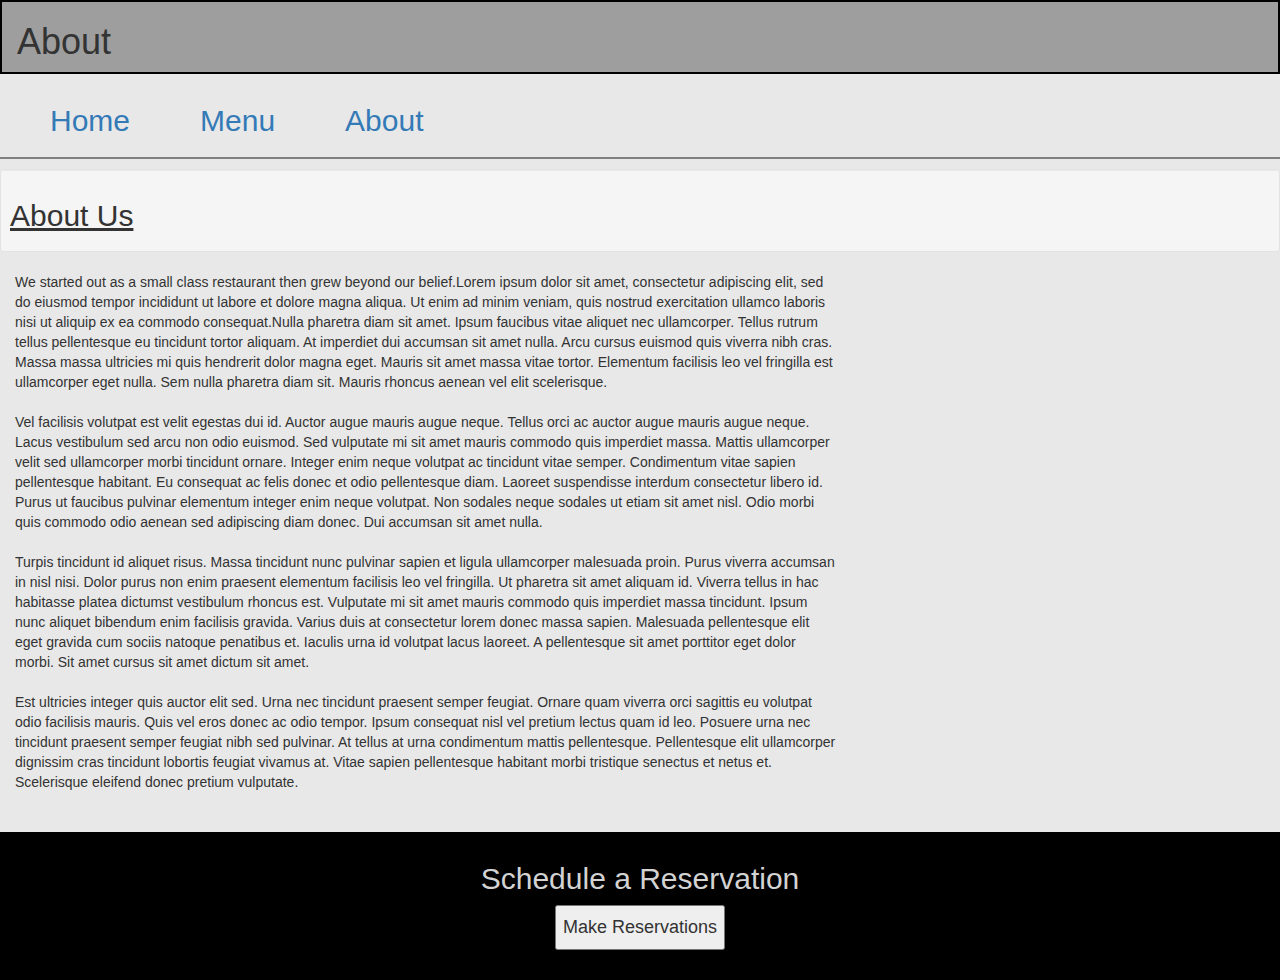
<file: about.html>
<!DOCTYPE html>
<html>
<head>
  <meta charset="utf-8">
  <meta name="author" content="Nick Orms">
  <meta name="description" content ="A-S 345 Assignment 5 Website">
  <meta name="keywords" content="web dev, html, css, links, a-s345">
  <title>About Us - AS345</title>
  <!-- Get Bootstrap from here: http://getbootstrap.com/getting-started/ -->
  <link rel="stylesheet" href="https://maxcdn.bootstrapcdn.com/bootstrap/3.3.7/css/bootstrap.min.css" integrity="sha384-BVYiiSIFeK1dGmJRAkycuHAHRg32OmUcww7on3RYdg4Va+PmSTsz/K68vbdEjh4u" crossorigin="anonymous">
  <link href="https://fonts.googleapis.com/css?family=Open+Sans" rel="stylesheet">
  <link rel="stylesheet" href="css/style.css">
</head>

<body>

<header>
  <h1>About</h1>
</header>

<nav>
  <ul id="topnav">
    <li><a href="index.html"><h2>Home</h2></a></li>
    <li><a href="menu.html"><h2>Menu</h2></a></li>
    <li><a href="about.html"><h2>About</h2></a></li>
  </ul>
</nav>

<div class="well well-sm"><h2><u>About Us</u></h2></div>
<div class="col-md-8">We started out as a small class restaurant then grew beyond our belief.Lorem
  ipsum dolor sit amet, consectetur adipiscing elit, sed do eiusmod tempor
  incididunt ut labore et dolore magna aliqua. Ut enim ad minim veniam, quis
  nostrud exercitation ullamco laboris nisi ut aliquip ex ea commodo consequat.Nulla pharetra diam sit amet. Ipsum faucibus vitae aliquet nec ullamcorper. Tellus rutrum tellus pellentesque eu tincidunt tortor aliquam. At imperdiet dui accumsan sit amet nulla. Arcu cursus euismod quis viverra nibh cras. Massa massa ultricies mi quis hendrerit dolor magna eget. Mauris sit amet massa vitae tortor. Elementum facilisis leo vel fringilla est ullamcorper eget nulla. Sem nulla pharetra diam sit. Mauris rhoncus aenean vel elit scelerisque.
<br><br>


Vel facilisis volutpat est velit egestas dui id. Auctor augue mauris augue neque. Tellus orci ac auctor augue mauris augue neque. Lacus vestibulum sed arcu non odio euismod. Sed vulputate mi sit amet mauris commodo quis imperdiet massa. Mattis ullamcorper velit sed ullamcorper morbi tincidunt ornare. Integer enim neque volutpat ac tincidunt vitae semper. Condimentum vitae sapien pellentesque habitant. Eu consequat ac felis donec et odio pellentesque diam. Laoreet suspendisse interdum consectetur libero id. Purus ut faucibus pulvinar elementum integer enim neque volutpat. Non sodales neque sodales ut etiam sit amet nisl. Odio morbi quis commodo odio aenean sed adipiscing diam donec. Dui accumsan sit amet nulla.

<br><br>
Turpis tincidunt id aliquet risus. Massa tincidunt nunc pulvinar sapien et ligula ullamcorper malesuada proin. Purus viverra accumsan in nisl nisi. Dolor purus non enim praesent elementum facilisis leo vel fringilla. Ut pharetra sit amet aliquam id. Viverra tellus in hac habitasse platea dictumst vestibulum rhoncus est. Vulputate mi sit amet mauris commodo quis imperdiet massa tincidunt. Ipsum nunc aliquet bibendum enim facilisis gravida. Varius duis at consectetur lorem donec massa sapien. Malesuada pellentesque elit eget gravida cum sociis natoque penatibus et. Iaculis urna id volutpat lacus laoreet. A pellentesque sit amet porttitor eget dolor morbi. Sit amet cursus sit amet dictum sit amet.

<br><br>

Est ultricies integer quis auctor elit sed. Urna nec tincidunt praesent semper feugiat. Ornare quam viverra orci sagittis eu volutpat odio facilisis mauris. Quis vel eros donec ac odio tempor. Ipsum consequat nisl vel pretium lectus quam id leo. Posuere urna nec tincidunt praesent semper feugiat nibh sed pulvinar. At tellus at urna condimentum mattis pellentesque. Pellentesque elit ullamcorper dignissim cras tincidunt lobortis feugiat vivamus at. Vitae sapien pellentesque habitant morbi tristique senectus et netus et. Scelerisque eleifend donec pretium vulputate.
</div>

  <br><br><br><br><br><br><br><br><br><br><br><br><br><br><br><br><br><br>
<br><br><br><br><br><br><br><br><br><br>
  <footer>
    <h2 style="color: lightgrey;">Schedule a Reservation</h2>
    <button class="button3"><h4>Make Reservations</h4></button>
  </footer>

</body>
</html>
</file>
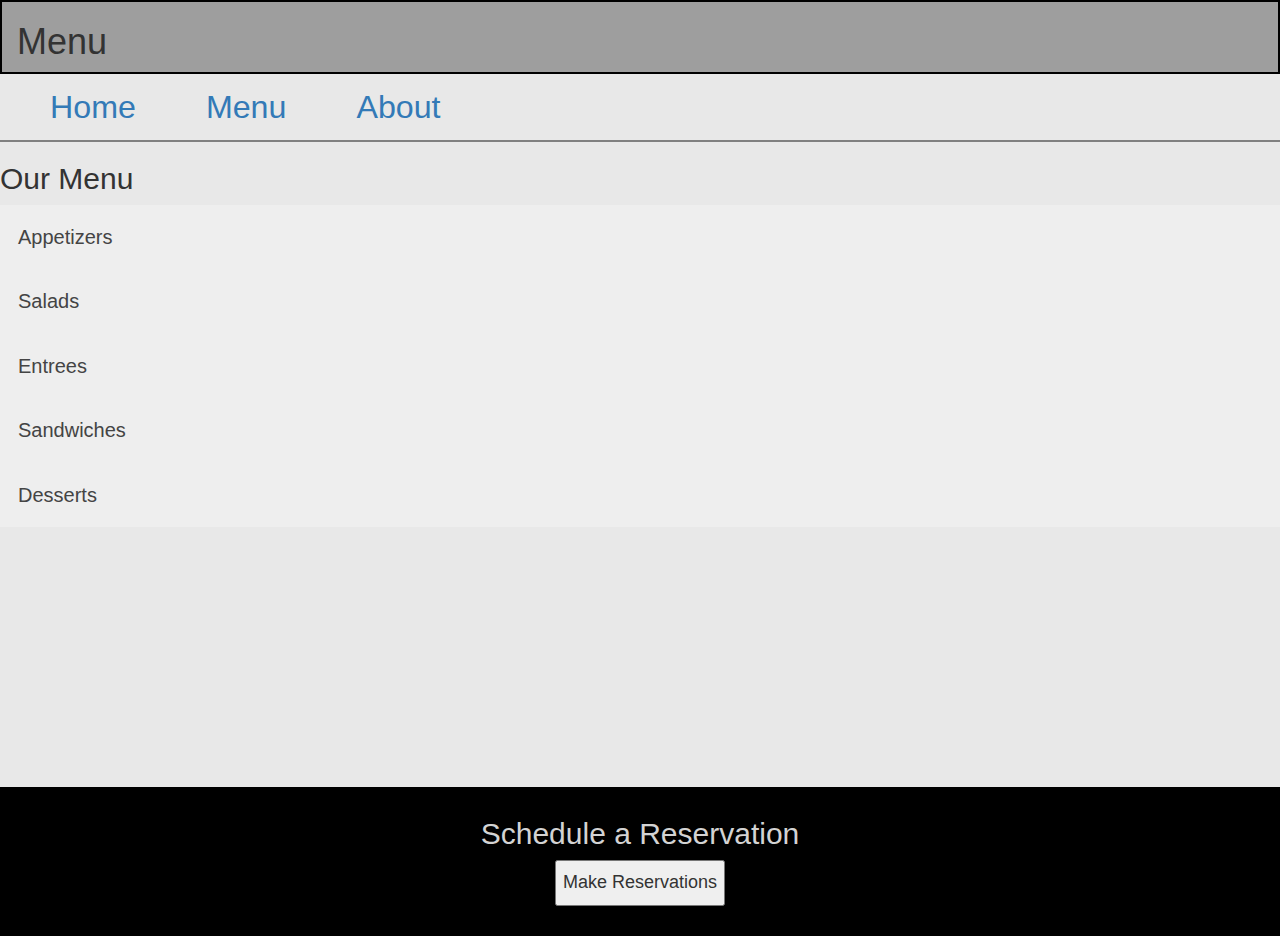
<file: menu.html>
<!DOCTYPE html>
<html>
<head>
  <title>Menu - A-S 345</title>
  <link rel="stylesheet" href="https://maxcdn.bootstrapcdn.com/bootstrap/3.3.7/css/bootstrap.min.css" integrity="sha384-BVYiiSIFeK1dGmJRAkycuHAHRg32OmUcww7on3RYdg4Va+PmSTsz/K68vbdEjh4u" crossorigin="anonymous">
  <link href="https://fonts.googleapis.com/css?family=Roboto+Condensed" rel="stylesheet">
  <link rel="stylesheet" href="css/style.css">
</head>
<body>

<header>
  <h1>Menu</h1>
</header>

  <nav>
    <ul id="topnav">
      <li><a href="index.html">Home</a></li>
      <li><a href="menu.html">Menu</a></li>
      <li><a href="about.html">About</a></li>
    </ul>
  </nav>

<h2>Our Menu</h2>


<button class="accordion">Appetizers</button>
  <div class="panel">
    <div class="media">
    <div class="media-left">
      <img src="images/sticks.jpg" class="media-object" style="width:60px">
    </div>
    <div class="media-body">
      <h4 class="media-heading">Mozzarella Sticks</h4>
      <p>Fried Cheese in the form of a stick</p>
    </div>
  </div>

  <div class="media">
  <div class="media-left">
    <img src="images/skins.jpg" class="media-object" style="width:60px">
  </div>
  <div class="media-body">
    <h4 class="media-heading">Potato Skins</h4>
    <p>The skin of a potato with cheese</p>
  </div>
</div>
  </div>



  <button class="accordion">Salads</button>
    <div class="panel">
      <div class="media">
      <div class="media-left">
        <img src="images/sal.jpg" class="media-object" style="width:60px">
      </div>
      <div class="media-body">
        <h4 class="media-heading">House Salad</h4>
        <p>A good salad</p>
      </div>
    </div>

    <div class="media">
    <div class="media-left">
      <img src="images/cea.jpg" class="media-object" style="width:60px">
    </div>
    <div class="media-body">
      <h4 class="media-heading">Ceasar Salad</h4>
      <p>A decent salad</p>
    </div>
  </div>
  </div>



    <button class="accordion">Entrees</button>
      <div class="panel">
        <div class="media">
        <div class="media-left">
          <img src="images/shrimp.jpg" class="media-object" style="width:60px">
        </div>
        <div class="media-body">
          <h4 class="media-heading">Shrimp Scampi</h4>
          <p>Shrimp and Scampi together as one</p>
        </div>
      </div>

      <div class="media">
      <div class="media-left">
        <img src="images/chick.jpg" class="media-object" style="width:60px">
      </div>
      <div class="media-body">
        <h4 class="media-heading">Chicken Paremsian</h4>
        <p>Chicken with Marinera and Parmesian</p>
      </div>
    </div>
    </div>



      <button class="accordion">Sandwiches</button>
        <div class="panel">
          <div class="media">
          <div class="media-left">
            <img src="images/turk.jpg" class="media-object" style="width:60px">
          </div>
          <div class="media-body">
            <h4 class="media-heading">Turkey Club</h4>
            <p>A sandwich with Turkey</p>
          </div>
        </div>
        <div class="media">
        <div class="media-left">
          <img src="images/cheese.jpg" class="media-object" style="width:60px">
        </div>
        <div class="media-body">
          <h4 class="media-heading">Cheeseburger</h4>
          <p>It's a hamburger with cheese</p>
        </div>
      </div>
    </div>



        <button class="accordion">Desserts</button>
          <div class="panel">
            <div class="media">
            <div class="media-left">
              <img src="images/car.jpg" class="media-object" style="width:60px">
            </div>
            <div class="media-body">
              <h4 class="media-heading">Carrot Cake</h4>
              <p>An alright dessert</p>
            </div>
          </div>
          <div class="media">
          <div class="media-left">
            <img src="images/ice.jpg" class="media-object" style="width:60px">
          </div>
          <div class="media-body">
            <h4 class="media-heading">Ice Cream</h4>
            <p>The best dessert</p>
          </div>
        </div>
      </div>
  <!--<nav>
    <ul id="toc">
      <li><a href="#appetizers">Appetizers</a></li>
      <li><a href="#salads">Salads</a></li>
      <li><a href="#entrees">Entrees</a></li>
      <li><a href="#sandwiches">Sandwiches</a></li>
      <li><a href="#deserts">Desserts</a></li>
    </ul>
  </nav>
-->

<script>
var acc = document.getElementsByClassName("accordion");
var i;

for (i = 0; i < acc.length; i++) {
    acc[i].onclick = function(){
        this.classList.toggle("active");
        var panel = this.nextElementSibling;
        if (panel.style.display === "block") {
            panel.style.display = "none";
        } else {
            panel.style.display = "block";
        }
    }
}
</script>

<br><br><br><br><br><br><br><br><br><br><br><br><br><br>

<footer>
  <h2 style="color: lightgrey;">Schedule a Reservation</h2>
  <button class="button3"><h4>Make Reservations</h4></button>
</footer>


</body>
</html>
</file>
<file: css/style.css>
body{
  overflow-x: hidden;
  background-color: #e8e8e8;
}

header {
  background-color: rgba(84, 84, 84, 0.5);
  padding-left: 15px;
  border: 2px solid black;
}

#topbanner {
  height:20%;
  width:100%;
  box-shadow: 3px 3px 5px grey;
  z-index: -1;
}

#topnav {
  display: flex;
  flex-direction: row;
  border-bottom: 2px solid grey;
}

li {
  font-size: 2.3em;
  align-items: center;
  margin-right: 50px;
  padding: 10px;
  list-style-type: none;
  text-align: center;
}

a:hover {
  color: white;
  text-decoration: none;
}

li:hover {
  color: white;
  background-color: #215fc4;
}

li:link {
  text-decoration: none;
}

.intro {
  line-height: 3em;
}

#main {
  text-indent: 50px;
}

aside {
  float: right;
  padding-right: 70px;
  text-align: center;
}

.button {
  padding: 40px 20px;
  border: 1px solid black;
  border-radius: 3px;
  transition-duration: 0.4s;
}

.button:hover {
  box-shadow: 0 12px 16px 0 rgba(0,0,0,0.24), 0 17px 50px 0 rgba(0,0,0,0.19);
  color: white;
  background-color: #337ab7;
}

#secondbanner{
  height:20%;
  width:100%;
  box-shadow: 3px 3px 5px grey;
}

footer {
  background-color: black;
  text-align: center;
  padding: 10px 0px 30px 0px;
}

button.accordion {
    background-color: #eee;
    color: #444;
    cursor: pointer;
    padding: 18px;
    width: 100%;
    border: none;
    text-align: left;
    outline: none;
    font-size: 20px;
    transition: 0.4s;
}

button.accordion.active, button.accordion:hover {
    background-color: #215fc4;
}

div.panel {
    padding: 10px 18px;
    display: none;
    background-color: white;
}

#abouttext {
  font-size: 1.4em;
}
</file>
